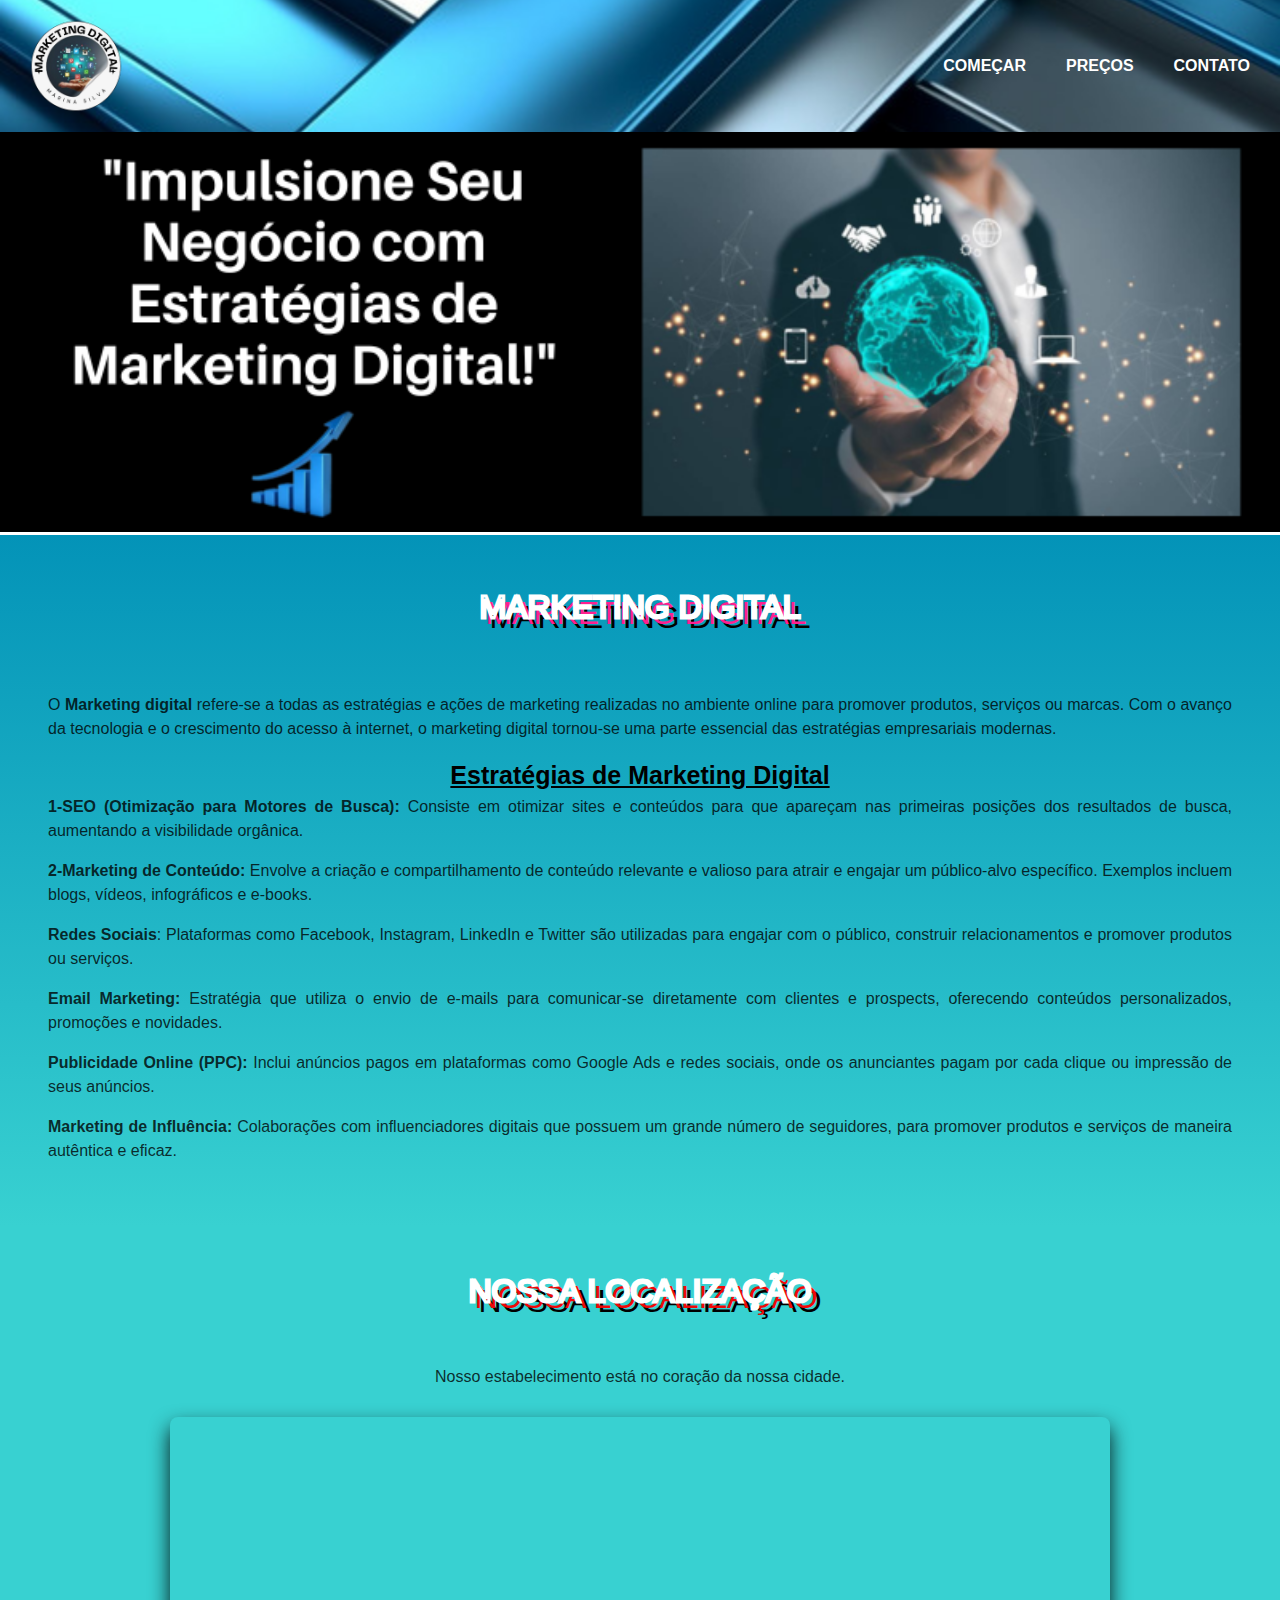
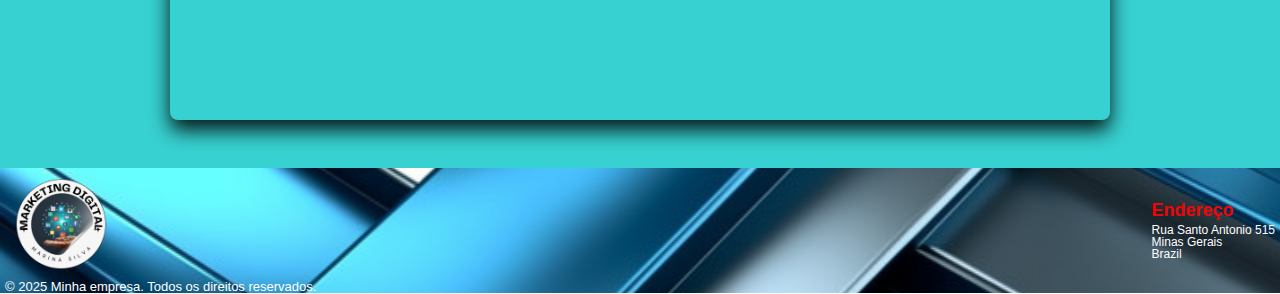
<file: index.html>
<!DOCTYPE html>
<html lang="pt-br">

<head>
    <meta charset="UTF-8">
    <link rel="icon" type="image/png" href="imagenes/icon.png">
    <meta name="viewport" content="width=device-width, initial-scale=1.0">
    <title>Marketing Digital</title>
    <link rel="stylesheet" href="reset.css">
    <link rel="stylesheet" href="style.css">
    <script src="js.js" defer></script>
    <link href="https://cdnjs.cloudflare.com/ajax/libs/font-awesome/6.0.0/css/all.min.css" rel="stylesheet">
    <enlace rel="preconectar" href="https://fonts.gstatic.com" crossorigin>
    <enlace href="https: //fonts.googleapis.com/css2? family= Montserrat:ital,wght@1,300 & display=swap" rel="stylesheet">
</head>

<body>

    <header>

        <section class="menu-principal">
           
                <img class="logo-marina" src="imagenes/LOGO MARINA.png" alt="logo marketing">
    
                <nav>
                    
                    <div class="menu-toggle" id="menu-toggle"></div>

                    <ul class="menu" id="menu">
                        <li><a href="index.html">COMEÇAR</a></li>
                        <li><a href="preço.html">PREÇOS</a></li>
                        <li><a href="https://w.app/IbTnFM">CONTATO</a></li>
                    </ul>
                </nav>
        </section>
        

    </header>


    <img class="banner" src="imagenes/BANNER.png">

    <main>

        <audio id="mi-audio" autoplay loop muted>
            <source src="musica/musica relajante.mp3"  type="audio/mp3">
        </audio>

        <section class="principal">
            <h2 class="titulo-color">MARKETING DIGITAL</h2>

            <p>
                O <strong>Marketing digital</strong> refere-se a todas as estratégias e ações de marketing realizadas no ambiente online para promover produtos, serviços ou marcas. Com o avanço da tecnologia e o crescimento do acesso à internet, o marketing digital tornou-se uma parte essencial das estratégias empresariais modernas.
            </p>

                <h1 class="marketing"><strong>Estratégias de Marketing Digital</strong> </h1>
                <p><strong>1-SEO (Otimização para Motores de Busca):</strong>  Consiste em otimizar sites e conteúdos para que apareçam nas primeiras posições dos resultados de busca, aumentando a visibilidade orgânica.</p>

                <p><strong>2-Marketing de Conteúdo:</strong> Envolve a criação e compartilhamento de conteúdo relevante e valioso para atrair e engajar um público-alvo específico. Exemplos incluem blogs, vídeos, infográficos e e-books.</p>

                <p><strong>Redes Sociais</strong>: Plataformas como Facebook, Instagram, LinkedIn e Twitter são utilizadas para engajar com o público, construir relacionamentos e promover produtos ou serviços.</p>

                <p><strong>Email Marketing:</strong> Estratégia que utiliza o envio de e-mails para comunicar-se diretamente com clientes e prospects, oferecendo conteúdos personalizados, promoções e novidades. </p>

                <p><strong>Publicidade Online (PPC):</strong>  Inclui anúncios pagos em plataformas como Google Ads e redes sociais, onde os anunciantes pagam por cada clique ou impressão de seus anúncios. </p>

                <p><strong>Marketing de Influência:</strong>  Colaborações com influenciadores digitais que possuem um grande número de seguidores, para promover produtos e serviços de maneira autêntica e eficaz. </p>
        
        </section>

        <section class="mapa">
                <h2 class="titulo-mapa">NOSSA LOCALIZAÇÃO</h2>
                <p>Nosso estabelecimento está no coração da nossa cidade.</p>
                <div class="mapa-contenido">
                    <iframe src="https://www.google.com/maps/embed?pb=!1m18!1m12!1m3!1d3705.576404885434!2d-43.354542225493226!3d-21.757941797823666!2m3!1f0!2f0!3f0!3m2!1i1024!2i768!4f13.1!3m3!1m2!1s0x989c9ec4671f99%3A0x4b3d6b7972c13f51!2sR.%20Santo%20Ant%C3%B4nio%2C%20515%20-%20Centro%2C%20Juiz%20de%20Fora%20-%20MG%2C%2036015-000!5e0!3m2!1sen!2sbr!4v1737298868655!5m2!1sen!2sbr" width="100%" height="300" style="border:0;" allowfullscreen="" loading="lazy" referrerpolicy="no-referrer-when-downgrade"></iframe>
                </div>
        </section>
    </main>

    <footer >
        <section class="footer-container" >

            <div class="imagen-laterales">
                <img class="logo-marina" src="imagenes/LOGO MARINA.png" alt="logo marketing">
                <p class="text-bajo-logo">&copy; 2025 Minha empresa. Todos os direitos reservados.</p>
            </div>

            <div class="informativo">
                <p>Endereço</p>
                <p>Rua Santo Antonio 515</p>
                <p>Minas Gerais</p>
                <p>Brazil</p>
            </div>

        </section>

    </footer>
    
</body>

</html>
</file>
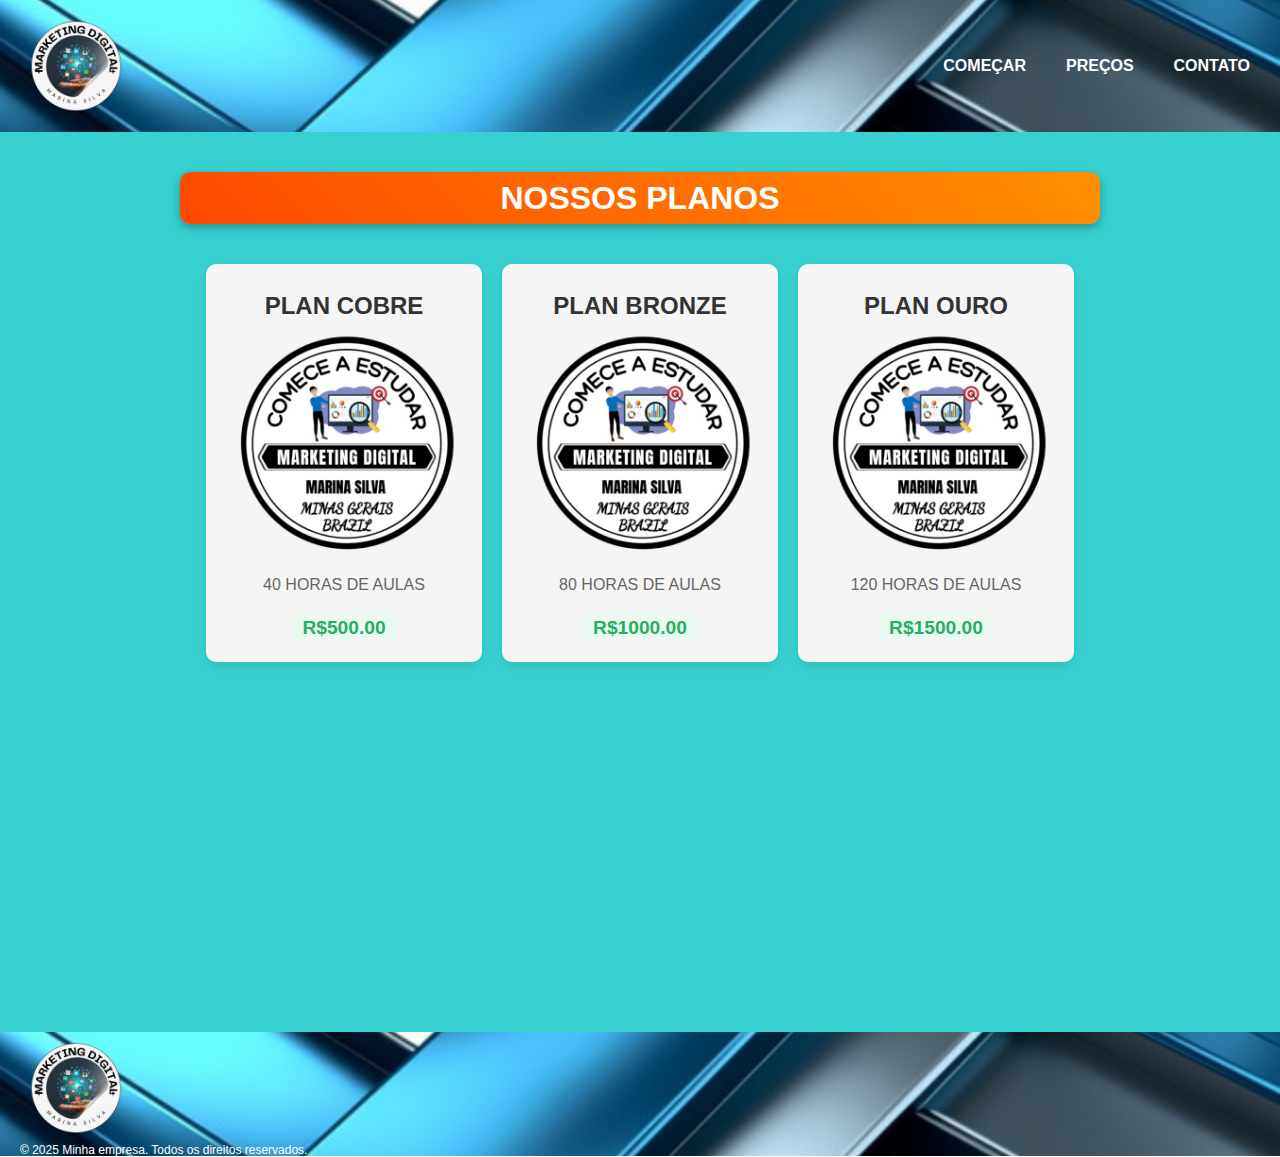
<file: preço.html>
<!DOCTYPE html>
<html lang="pt-br">

<head>
    <meta charset="UTF-8">
    <link rel="icon" type="image/png" href="imagenes/icon.png">
    <meta name="viewport" content="width=device-width, initial-scale=1.0">
    <title>Marketing Digital</title>
    <link rel="stylesheet" href="reset.css">
    <link rel="stylesheet" href="preço.css">
    <script src="js.js" defer></script>
    <link href="https://cdnjs.cloudflare.com/ajax/libs/font-awesome/6.0.0/css/all.min.css" rel="stylesheet">
    <enlace rel="preconectar" href="https://fonts.gstatic.com" crossorigin>
    <enlace href="https: //fonts.googleapis.com/css2? family= Montserrat:ital,wght@1,300 & display=swap" rel="stylesheet">
</head>

<body>
    <header>

        <section class="menu-principal">

                <img class="logo-marina" src="imagenes/LOGO MARINA.png" alt="logo marketing">
            
                <nav>
                    <div class="menu-toggle" id="menu-toggle"></div>
                    <ul class="menu" id="menu">
                        <li><a href="index.html">COMEÇAR</a></li>
                        <li><a href="preço.html">PREÇOS</a></li>
                        <li><a href="https://w.app/IbTnFM">CONTATO</a></li>
                    </ul>
                </nav>
        </section>

    </header>

    <main>

        <section class="menu-cuerpo">
            
            <h2 class="planes-titulo">NOSSOS PLANOS</h2>
            <div class="planes">
                <h2>PLAN COBRE</h2>
                <img src="imagenes/LOGOOO_-PREÇO.png" alt="logo-marketing">
                <p>40 HORAS DE AULAS</p>
                <span class="preço">R$500.00</span>
            </div>

            <div class="planes">
                <h2>PLAN BRONZE</h2>
                <img src="imagenes/LOGOOO_-PREÇO.png" alt="logo-marketing">
                <p>80 HORAS DE AULAS</p>
                <span class="preço">R$1000.00</span>
            </div>

            <div class="planes">
                <h2>PLAN OURO</h2>
                <img src="imagenes/LOGOOO_-PREÇO.png" alt="logo-marketing">
                <p>120 HORAS DE AULAS</p>
                <span class="preço">R$1500.00</span>
            </div>
        </section>

    </main>

    <footer>

        <section >
            <div class="imagen-laterales">
                <img class="logo-marina" src="imagenes/LOGO MARINA.png" alt="logo marketing">
                <p>&copy; 2025 Minha empresa. Todos os direitos reservados.</p>
            </div>
        </section>
    
    </footer>

</body>
</file>
<file: style.css>
* {
    box-sizing: border-box; /* Asegura que padding y border no aumenten el ancho total */
    margin: 0;
    padding: 0;
}

body{
    font-family:'Montserrat', sans-serif;
    transition: opacity 1s ease-in;
 }

body.loading {
    opacity: 0;
}

body.loaded {
    opacity: 3;
}


header{
    width: 100%;
    height: auto;
    background-image: url(imagenes/encabezado-imagen.jpg);
    background-size: cover;
    background-position: center;
    background-repeat: no-repeat;
}

.menu-principal{
    display: flex;
    justify-content: space-between;
    align-items: center;
    padding: 10px 20px;
}

.logo-marina{
    max-width: 7em;
    height: auto;
}

/* Menú principal */
.menu {
    display: flex;
    list-style: none;
  }

.menu li {
    margin-left: 20px;
  }

.menu a {
    color: white;
    text-decoration: none;
    font-size: 16px;
    font-weight: 700;
    padding: 5px 10px; /* Espaciado interno */
    transition: all 0.3s ease;
    display: inline-block;
  }

  .menu a:hover {
    background-color: rgb(15, 217, 224);
    padding: 10px 20px; /* Incrementa el padding para hacerlo más ancho */
    border-radius: 5px; /* Opcional: bordes redondeados */
  }

   /* Menú responsivo: botón hamburguesa */
   .menu-toggle {
    display: none;
    width: 40px;
    height: 30px;
    background: none;
    border: 2px solid white;
    cursor: pointer;
    position: relative;
  }

  .menu-toggle::before,
    .menu-toggle::after {
      content: '';
      position: absolute;
      width: 100%;
      height: 5px;
      background-color: white;
      left: 0;
      transition: all 0.3s;
    }

    .menu-toggle::before {
        top: 5px;
      }
  
      .menu-toggle::after {
        bottom: 5px;
      }


audio {
    display: none; /* Ocultar el reproductor de audio */
}


.banner{
    width: 100%;
}

.principal{
    padding: 3em;
    background-image: linear-gradient(rgb(3, 147, 184), rgb(56, 209, 209) );
    line-height: 1.5;
    margin: 0 auto;
}

.titulo-color{
    color: transparent;
    text-align: center;
    font-size: 2em;
    margin: 0 0 1em;
    clear: left;
    padding-bottom: 30px;
    font-family: 'Raleway', sans-serif;
    -webkit-text-fill-color: transparent;
    -webkit-text-stroke-width: 3px;
    -webkit-text-stroke-color: white;
    text-shadow: 
                          6px 6px #ff1f8f,
                          10px 10px #000000;
}

.marketing{
    text-align: center;
    font-size: 25px; /* Cambia el tamaño del título */
    text-decoration: underline; /* Subraya el título */

}

p {
    margin: 0; /* Elimina márgenes por defecto */
    margin-bottom: 0px; /* Añade espacio entre párrafos */
    text-align: justify;
}

.principal p{
    margin: 0 0 1em;
    color: rgba(0,0,0 ,0.8);
    display: block;
}

.principal strong{
    font-weight: bold;
}

.mapa{
    padding: 3em 0;
    background-color: rgb(56, 209, 209);
}

.titulo-mapa{
    color: transparent;
    text-align: center;
    font-size: 2em;
    margin: 0 0 1em;
    clear: left;
    padding-bottom: 30px;
    font-family: 'Raleway', sans-serif;
    -webkit-text-fill-color: transparent;
    -webkit-text-stroke-width: 3px;
    -webkit-text-stroke-color: white;
    text-shadow: 
                          6px 6px #f10707,
                          10px 10px #000000;
}

.mapa p{
    margin: 0 0 2em;
    text-align: center;
    color: rgba(0,0,0 ,0.8);
}

.mapa-contenido{
    width: 940px;
    margin: 0 auto;
    box-shadow: 0 10px 20px rgba(0, 0, 0, 0.9);
    border-radius: 8px; /* Opcional: Bordes redondeados */
    overflow: hidden; /* Asegura que el mapa no sobresalga del contenedor */
    border: 0; /* Elimina el borde del iframe */

}

footer{
    width: 100%;
    background-image: url(imagenes/encabezado-imagen.jpg);
    background-size: cover;
    background-position: center;
    background-repeat: no-repeat;
    padding: 0 5px;
}

.footer-container {
    display: flex;
    justify-content: space-between; /* Espacio entre los dos divs */
    align-items: center; /* Alineación vertical */
  }

.imagen-laterales{
    display: flex;
    flex-direction: column;
    align-items: flex-start; /* Alinea el contenido de la izquierda */
}

.text-bajo-logo {
    color: white;
    font-size: small;
    text-align: left; /* Alinea el texto a la izquierda */
  }

  .informativo {
    text-align: left; /* Alinea todo el texto dentro de .informativo a la izquierda */
    color: white;
    font-size: 12px;
  }

  .informativo p:first-child {
    font-size: 1.5em; /* Aumenta el tamaño de la fuente */
    font-weight: bold; /* Hace el texto más grueso */
    color: #ee0505; /* Cambia el color del texto, puedes elegir otro color */
    margin-bottom: 5px; /* Espacio debajo del primer párrafo */
  }

  .informativo p {
    font-size: 1em; /* Tamaño de fuente normal para los demás párrafos */
    color: rgb(255, 255, 255); /* Color blanco para los otros textos */
    text-align: left; /* Asegura que los textos también estén alineados a la izquierda */
  }

/* Ocultar menú en dispositivos móviles por defecto */
@media (max-width: 768px) {
    .menu {
      display: none;
      flex-direction: column;
      position: absolute;
      top: 70px;
      right: 20px;
      background-color: #15cedb;
      padding: 10px;
      border-radius: 8px;
    }

    .menu li {
      margin: 10px 0;
    }

    .menu a{
        font-size: 16px; /* Tamaño del texto */
        font-weight: 700; /* Letras más gruesas */
        padding: 10px 15px; /* Espaciado interno para mantener proporción */
        transition: all 0.3s ease;
    }

    .menu a:hover{
        background-color: aqua;
        color: black;
    }

    .menu-toggle {
      display: block;
    }

    .menu.show {
      display: flex;
    }
  

    .arriba, .principal, .mapa-contenido{
        width: auto;
    }

    .mapa-contenido{
        max-width: 90%; /* Reduce el ancho máximo a un 90% del ancho de la pantalla */
        padding: 0 0; /* Añade algo de padding para centrar el mapa */
    }


}
</file>
<file: preço.css>
* {
  box-sizing: border-box; /* Asegura que padding y border no aumenten el ancho total */
  margin: 0;
  padding: 0;
}

body{
  font-family:'Montserrat', sans-serif;
  transition: opacity 1s ease-in;
  min-height: 100vh;
}

body.loading {
  opacity: 0;
}

body.loaded {
  opacity: 3;
}


header{
  width: 100%;
  height: auto;
  background-image: url(imagenes/encabezado-imagen.jpg);
  background-size: cover;
  background-position: center;
  background-repeat: no-repeat;
}

.menu-principal{
  display: flex;
  justify-content: space-between;
  align-items: center;
  padding: 10px 20px;
}

.logo-marina{
  max-width: 7em;
  height: auto;
}

/* Menú del navegador nav */
.menu {
  display: flex;
  list-style: none;
}

.menu li {
  margin-left: 20px;
}

.menu a {
  color: white;
  text-decoration: none;
  font-size: 16px;
  font-weight: 700;
  padding: 5px 10px; /* Espaciado interno */
  transition: all 0.3s ease;
  display: inline-block;
}

.menu a:hover {
  background-color: rgb(15, 217, 224);
  padding: 10px 20px; /* Incrementa el padding para hacerlo más ancho */
  border-radius: 5px; /* Opcional: bordes redondeados */
}

 /* Menú responsivo: botón hamburguesa */
 .menu-toggle {
  display: none;
  width: 40px;
  height: 30px;
  background: none;
  border: 2px solid white;
  cursor: pointer;
  position: relative;
}

.menu-toggle::before,
  .menu-toggle::after {
    content: '';
    position: absolute;
    width: 100%;
    height: 5px;
    background-color: white;
    left: 0;
    transition: all 0.3s;
  }

  .menu-toggle::before {
      top: 5px;
    }

    .menu-toggle::after {
      bottom: 5px;
    }

/* CUERPO DE LA PAGINA EN EL MAIN */
main{
  justify-content: center;
  flex-wrap: wrap;
  gap: 20px;
  padding: 20px;
  text-align: center;
  width: 100%;
  min-height: 100vh;  /* Hace que el main ocupe al menos toda la altura de la pantalla */
  background-color:rgb(56, 209, 209) ; /* Color de fondo para toda la pantalla */
  box-sizing: border-box; /* Asegura que el padding se cuente dentro del tamaño total */
}

.menu-cuerpo{
  background-color: rgb(56, 209, 209);
  display: flex;
  justify-content: center;
  flex-wrap: wrap; /* Permite que los elementos se ajusten si no caben en una fila */
  gap: 20px;
  padding: 20px;
  text-align: center;
  width: 100%;  /* Asegura que ocupe todo el ancho disponible */
  max-width: 960px; /* Limita el ancho máximo */
  margin: 0 auto; /* Centra el contenedor */
}

.planes-titulo{
  text-align: center;
  font-size: 2em;
  font-weight: bold;
  color: white;
  width: 100%;
  margin-bottom: 20px;
  padding: 10px 0;
  background: linear-gradient(45deg, #ff4500, #ff8c00, #ffd700);
  background-size: 200% 200%;
  animation: flame 3s infinite;
  border-radius: 10px;
  box-shadow: 0 4px 10px rgba(0, 0, 0, 0.3);
  max-width: 960px; /* Asegura que el título no se expanda más que los productos */
  margin-left: auto;
  margin-right: auto;
}


@keyframes flame {
  0% {
    background-position: 0% 50%;
  }
  50% {
    background-position: 100% 50%;
  }
  100% {
    background-position: 0% 50%;
  }
}

.planes{
  width: 30%; /* Los productos ocupan el 30% del espacio */
  max-width: 300px;
  background-color: #f5f5f5;
  padding: 20px;
  border-radius: 10px;
  box-shadow: 0 4px 10px rgba(0, 0, 0, 0.1);
  transition: transform 0.3s ease;
}


.planes:hover{
  transform: translateY(-10px) scale(1.05); /* Eleva ligeramente el cuadro */
  box-shadow: 0 12px 24px rgba(0, 0, 0, 0.3); /* Sombra más intensa al pasar el mouse */
}

.planes img{
  max-width: 100%;
  height: auto;
  border-radius: 8px;
}

.planes h2 {
  font-size: 1.5em;
  color: #333;
  margin: 10px 0;
  font-weight: 700;
}

.planes p {
  color: #666;
  font-size: 1em;
  margin: 10px 0;
  text-align: center; /* Centra el texto dentro del contenedor */
  }

.planes .preço {
  display: inline-block; /* Hace que el estilo sea más personalizable */
  font-size: 1.2em;
  color: #27ae60;
  font-weight: bold;
  background-color: #eafaf1;
  padding: 5px 10px;
  border-radius: 5px;
  margin-top: 10px;
}

main .menu-preços{
  display: flex;
  flex-wrap: wrap;
  gap: 20px;
  justify-content: center;
  padding: 20px;
  flex-grow: 1;
  box-sizing: border-box; /* Asegura que los márgenes y padding no se salgan */
  width: 100%; /* Ocupa todo el ancho disponible */
}

/* fondo de la pagina el footer*/
footer{
  width: 100%;
  background-image: url(imagenes/encabezado-imagen.jpg);
  background-size: cover;
  background-position: center;
  background-repeat: no-repeat;
  padding: 0 20px;

}
.imagen-laterales{
  display: flex;
  justify-content: space-between;
  flex-direction: column; /* Cambia la dirección a columna */
  align-items: flex-start; /* Alinea el contenido a la izquierda */
  color: white;
}


footer p{
  margin: 0; /* Elimina márgenes extra del texto */
  font-size: 12px;
}



/* Ocultar menú en dispositivos móviles por defecto */
@media (max-width: 768px) {


  .menu {
    display: none;
    flex-direction: column;
    position: absolute;
    top: 70px;
    right: 20px;
    background-color: #15cedb;
    padding: 10px;
    border-radius: 8px;
  }

  .menu li {
    margin: 10px 0;
  }

  .menu a{
      font-size: 16px; /* Tamaño del texto */
      font-weight: 700; /* Letras más gruesas */
      padding: 10px 15px; /* Espaciado interno para mantener proporción */
      transition: all 0.3s ease;
  }

  .menu a:hover{
      background-color: aqua;
      color: black;
      
  }

  .menu-toggle {
    display: block;
  }

  .menu.show {
    display: flex;
  }

  /* CUERPO DE LA PAGINA MAIN */
  main.menu-cuerpo {
    flex-direction: column; /* Cambia a columna */
    align-items: center; /* Centra los productos */
    gap: 15px;
  }

  .planes {
    width: 90%; /* Los productos ocupan más espacio en pantallas pequeñas */
  }

  .planes-titulo {
    font-size: 1.5em; /* Reducción del tamaño del título en pantallas pequeñas */
    padding: 8px 0;
  }

  .planes:hover{
    transform: scale(1.03); /* Reducir el agrandamiento */
  }


/* FOOTER TODO */
  
  footer p{
      font-size: x-small;
  }
}
</file>
